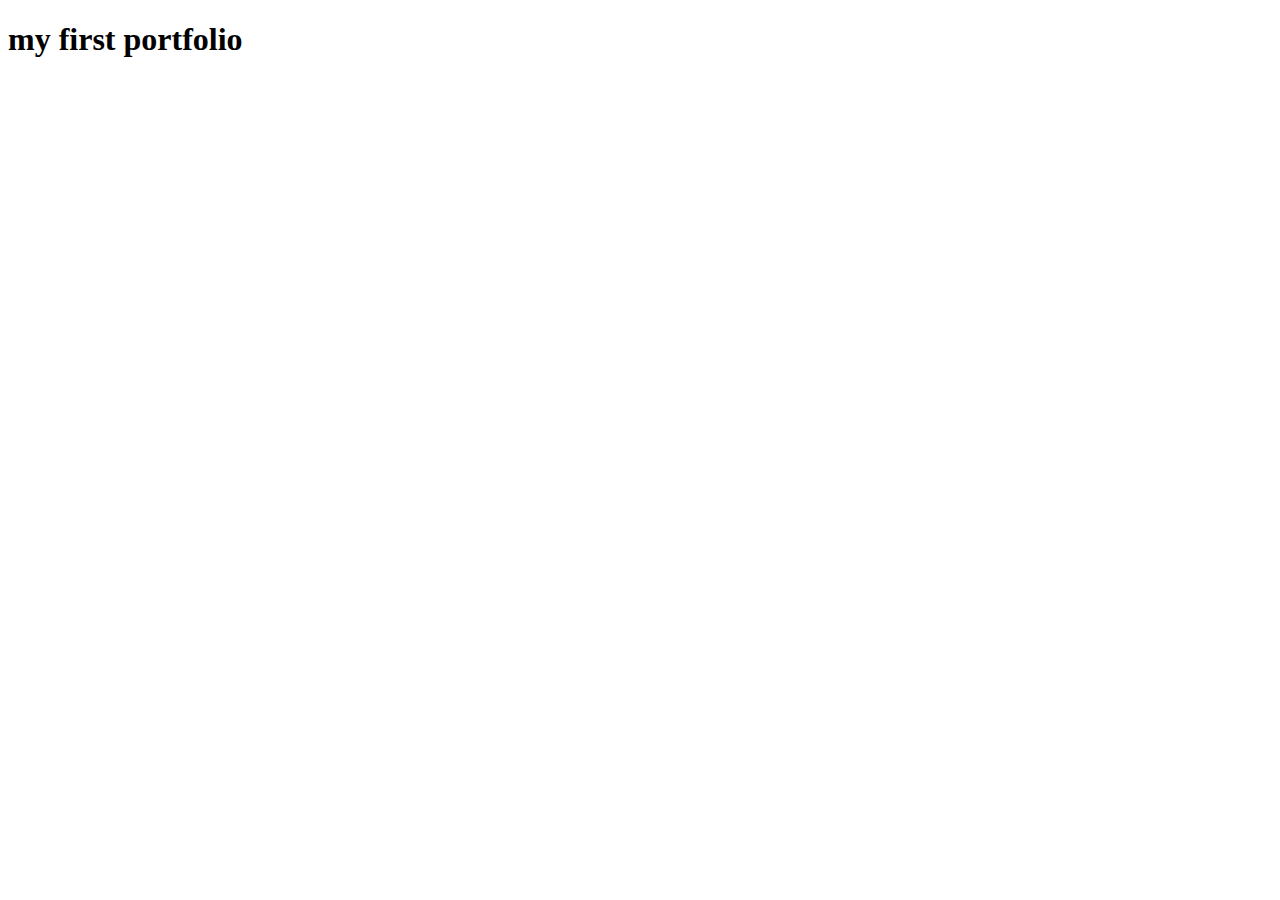
<file: portfolio.html>
<!DOCTYPE html>
<html lang="en">
<head>
    <meta charset="UTF-8">
    <meta name="viewport" content="width=device-width, initial-scale=1.0">
    <title>Portfolio</title>
</head>
<body>
   <h1>my first portfolio</h1> 
</body>
</html>
</file>
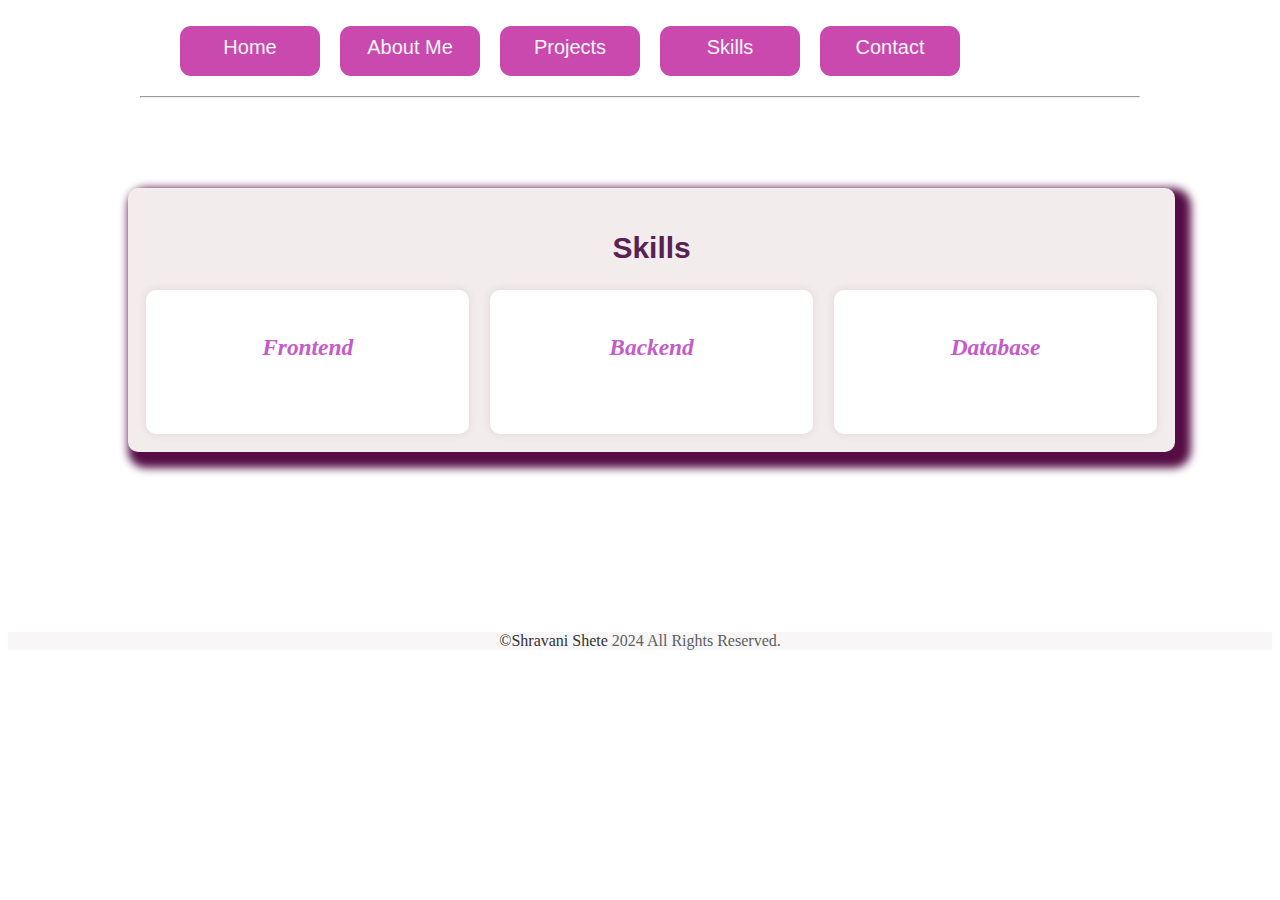
<file: skills.html>
<!DOCTYPE html>
<html lang="en">
<head>
    <meta charset="UTF-8">
    <meta name="viewport" content="width=device-width, initial-scale=1.0">
    <title>Skills</title>
    <link rel="stylesheet" href="skills.css">
</head>
<body>
    <nav class="navbar">
        <div class="containerr">
            <ul class="nav-links">
                <li><a href="index.html">Home</a></li>
                <li><a href="about.html">About Me</a></li>
                <li><a href="project.html">Projects</a></li>
                <li><a href="skills.html">Skills</a></li>
                <li><a href="contact.html">Contact</a></li>
            </ul>
            <hr style="margin-top: 20px;">
        </div>
    </nav>  
    
    <div class="skills">
        <h2>Skills</h2>
        <div class="skill-row">
            <div class="column">
                <div class="front-end">
                    <h3>Frontend</h3>
                    <ul class="sublist hidden">
                        <li>HTML</li>
                        <li>CSS</li>
                        <li>JS</li>
                    </ul>
                </div>
            </div>
            <div class="column">
                <div class="back-end">
                    <h3>Backend</h3>
                    <ul class="sublist hidden">
                        <li>Java</li>
                        <li>PHP (Laravel)</li>
                    </ul>
                </div>
            </div>
            <div class="column">
                <div class="database">
                    <h3>Database</h3>
                    <ul class="sublist hidden">
                        <li>MySQL</li>
                        <li>SQL</li>
                    </ul>
                </div>
            </div>
        </div>
    </div>
    
        </div>
    </div>    
    <!-- Footer -->
<footer>
    <span>
      <a href="main.html"> &copy;Shravani Shete </a>  <span class="far fa-copyright"></span> 2024 All Rights Reserved. 
    </span>
  </footer>
  <script src="skills.js"></script>
  <script src="https://cdnjs.cloudflare.com/ajax/libs/font-awesome/5.15.4/css/all.min.css"></script>
</body>
</html>  
</body>

</html>

    </div>
</file>
<file: skills.css>
/* Navbar styles */
.navbar {
 
    color: #ce1da8;
   
    font-size: 20px;
    height: 42px;
}

.containerr {
    width: 1000px;
    height: 100px;
    margin: 0 auto;
}

.nav-links {
    padding-top: 8px;
    list-style: none;
    display: flex;
    padding-top: 6px;
}

.nav-links li {
    background-color:   #ca49ae;
    border-radius: 11px;
    width: 140px;
    height:40px ;
    display: inline;
    margin-right: 20px;
    text-align: center;
    padding-top: 10px;
    font-family: 'Lucida Sans', 'Lucida Sans Regular', 'Lucida Grande', 'Lucida Sans Unicode', Geneva, Verdana, sans-serif;
}
.nav-links li:hover{
    background-color: #ecdaea;
    color: rgb(19, 1, 11);
}
.nav-links li a {
    text-decoration: none;
    color: #f8f6f7;
}
    
/*main*/
 
.skills {
    background-color: rgb(243, 236, 236);
    border-radius: 10px;
    box-shadow: 8px 8px 8px 8px rgb(85, 14, 69);
    padding: 18px;
    
    margin-top: 10% ;
    margin-left: 120px;
    width: 80%;
   
   
}
h2{
    font-size: 30px;
    color: rgb(88, 33, 84);
    font-family: Verdana, Geneva, Tahoma, sans-serif;
    text-align: center;
}

.column {
    width: 30%;
    padding: 10px;
    box-shadow: 0px 0px 10px rgba(68, 17, 55, 0.1);
    border-radius: 10px;
    background-color: #ffffff;
    padding-top: 20px;
    padding-bottom: 50px;
}


.skills:hover {
    border: 6px solid rgb(70, 13, 70);
   
    border-radius: 20px;
}

.skill-row {
    display: flex;
    justify-content: space-between;
    text-align: center;
}
.skill-row:hover{
    color: white;
}
.front-end, .back-end, .database {
    color:  rgb(197, 91, 201);
    font-size: 20px;
    font-style: italic;
    
    font-family: Georgia, 'Times New Roman', Times, serif;
}

.front-end h3:hover, .back-end h3:hover, .database h3:hover {
    background-color: rgb(49, 4, 42);
    color:white;
    border-radius: 10px rgb(129, 16, 110) ;
    cursor: pointer;
    padding: 10px;
}

.sublist {
    list-style-type:disc;
    padding-left: 90px;
    display: none;
    text-align: justify;
    line-height: 30px;
}

.sublist li {
    font-style:normal;
    font-family:Franklin Gothic Demi Cond;
    font-weight: 900;
    color:  rgb(139, 36, 100);
    justify-content:space-between;
}

.hidden {
    display: none;
}

.visible {
    display: block;
}
 /*  Footer  */
 footer {
    background: #f8f6f6;
    
    margin-top: 180px;
    color: #5c6061;
    text-align: center;
  }
  
  footer span a {
    color: #313333;
    text-decoration: none;
  }
  
  footer span a:hover {
    text-decoration: underline;
  }
</file>
